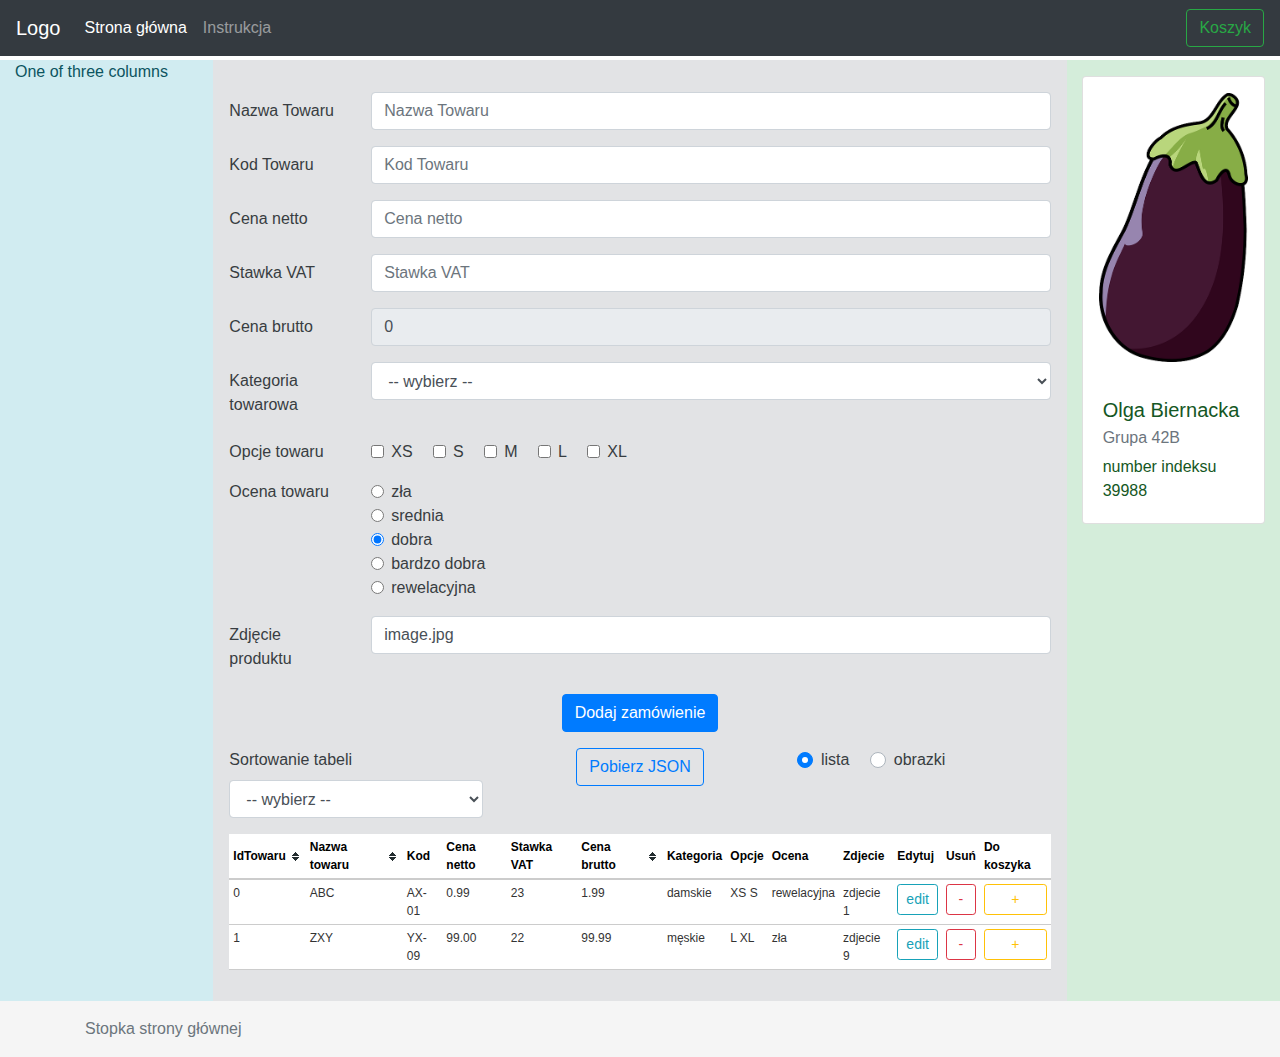
<file: BS_JS_HTML/index.html>
<!doctype html>
<html lang="en" class="h-100">
  
  <head>
    
    <meta charset="utf-8">
    <meta name="viewport" content="width=device-width, initial-scale=1, shrink-to-fit=no">
    <link rel="stylesheet" href="https://stackpath.bootstrapcdn.com/bootstrap/4.3.1/css/bootstrap.min.css" integrity="sha384-ggOyR0iXCbMQv3Xipma34MD+dH/1fQ784/j6cY/iJTQUOhcWr7x9JvoRxT2MZw1T" crossorigin="anonymous">
    <link href="css/sticky-footer-navbar.css" rel="stylesheet">
    <link href="css/style.css" rel="stylesheet">
    <script src="https://code.jquery.com/jquery-3.1.1.min.js"></script>

    <script src="js/validator.js"></script>
    <!-- https://mottie.github.io/tablesorter/docs/ -->

    <title>Hello, world!</title>

    <!-- jquery wklejamy w kodzie tylko 1 raz
      dla tablesorter jquery musi byc wklejony/zadeklarowany powyzej -->
<!--     <script src="https://code.jquery.com/jquery-3.3.1.slim.min.js" integrity="sha384-q8i/X+965DzO0rT7abK41JStQIAqVgRVzpbzo5smXKp4YfRvH+8abtTE1Pi6jizo" crossorigin="anonymous"></script> -->

    <!-- tablesorter -->
    <link rel="stylesheet" href="css/theme.default.css">
    <script type="text/javascript" src="js/jquery.tablesorter.js"></script>
    <script type="text/javascript" src="js/jquery.tablesorter.widgets.js"></script>
    <!-- END tablesorter -->

    <script>
      $(function() {
        $("#myTable").tablesorter();
        $("#myTableKoszyk").tablesorter();
      });
    </script>
  

  </head>
    
  <body class="d-flex flex-column h-100">
    
    <header>
  
      <!-- NAVBAR -->
      <nav class="navbar navbar-expand-md navbar-dark fixed-top bg-dark">
        <a class="navbar-brand" href="#">Logo</a>
        <button class="navbar-toggler" type="button" data-toggle="collapse" data-target="#navbarCollapse" aria-controls="navbarCollapse" aria-expanded="false" aria-label="Toggle navigation">
          <span class="navbar-toggler-icon"></span>
        </button>
        <div class="collapse navbar-collapse" id="navbarCollapse">
          <ul class="navbar-nav mr-auto">
            <li class="nav-item active">
              <a class="nav-link" href="file:///Users/sha/Dysk%20Google/1.%20ZUT_/VII_SEMESTR/Programowanie%20dokument%C3%B3w%20dynamicznych/laboratoria/LAB01.html">Strona główna <span class="sr-only">(current)</span></a>
            </li>
            <li class="nav-item">
              <a class="nav-link" href="http://lcieszynski.zut.edu.pl/fileadmin/DPD/instrukcja_2019.pdf" target="_blank">Instrukcja</a>
            </li>
          </ul>
          <form class="form-inline mt-2 mt-md-0">

            <!-- Button KOSZYK -->
            <button type="button" class="btn btn-outline-success" data-toggle="modal" data-target="#myModalKoszyk" id="buttonKoszyk">
              Koszyk
            </button>

          </form>

        </div>
      </nav>

    </header>

<!-- MAIN -->
<main role="main" class="flex-shrink-0">
    
    <div class="container-fluid">
      <div class="row">
        
        <!-- panel LEWY -->
        <div class="alert-info col-12 col-md-4 col-xl-2">
          
          One of three columns

        </div> <!-- koniec panel lewy -->

        <!-- panel SRODEK -->
        <div class="alert-secondary col-12 col-md-4 col-xl-8 p-3">

          <!-- 
          oninput - waliduję na każdą zmianę w inpucie

           -->

          <!-- Formularz -->
          <form id="myForm">
            <div class="form-group row mt-3">
              <label for="input" class="col-sm-2 col-form-label">Nazwa Towaru</label>
              <div class="col-sm-10">
                <input type="text" class="form-control" id="inputNazwaTowaru" placeholder="Nazwa Towaru" oninput="checkNazwaTowaru()" >
                <div id="inputNazwaTowaruError"></div>
              </div>
            </div>

            <div class="form-group row">
              <label for="input" class="col-sm-2 col-form-label">Kod Towaru</label>
              <div class="col-sm-10">
                <input type="text" class="form-control" id="inputKodTowaru" placeholder="Kod Towaru" oninput="checkKodTowaru()" >
                <div id="inputKodTowaruError"></div>
              </div>
            </div>

            <div class="form-group row">
              <label for="input" class="col-sm-2 col-form-label">Cena netto</label>
              <div class="col-sm-10">
                <input type="number" class="form-control" id="inputCenaNetto" placeholder="Cena netto" onchange="cenaNettoZera()" oninput="checkCenaNetto()">
                <div id="inputCenaNettoError"></div>
              </div>
            </div>

            <div class="form-group row">
              <label for="input" class="col-sm-2 col-form-label">Stawka VAT</label>
              <div class="col-sm-10">
                <input type="number" class="form-control" id="inputStawkaVAT" placeholder="Stawka VAT" oninput="checkStawkaVAT()">
                <div id="inputStawkaVATError"></div>
              </div>
            </div>

            <div class="form-group row">
              <label for="input" class="col-sm-2 col-form-label">Cena brutto</label>
              <div class="col-sm-10">
                <input type="number" class="form-control" id="inputCenaBrutto" value="0" readonly>
              </div>
            </div>

            <div class="form-group row">
              <label for="selectKategoriaTowarowa" class="col-sm-2 col-form-label" >Kategoria towarowa</label>
              <div class="col-sm-10">
                <select id="selectKategoriaTowarowa" class="form-control" oninput="checkKategoriaTowarowa()">
                  <option value="0" >-- wybierz --</option>
                  <option value="1">damskie</option>
                  <option value="2">męskie</option>
                  <option value="3">dziecięce</option>
                </select>
                <div id="selectKategoriaTowarowaError"></div>
              </div>
            </div>

            <div class="form-group row ">
              <div class="col-sm-2">Opcje towaru</div>
              <div class="col-sm-10" id="checkboxListOpcjeTowaru" oninput="checkOpcjeTowaru()">
                <div class="form-check custom-control-inline" >
                  <input class="form-check-input" type="checkbox" name="cbOpcjeTowaru" id="gridCheck1" value="1">
                  <label class="form-check-label" for="gridCheck1">XS</label>
                </div>
                <div class="form-check custom-control-inline">
                  <input class="form-check-input" type="checkbox" name="cbOpcjeTowaru" id="gridCheck2" value="2">
                  <label class="form-check-label" for="gridCheck2">S</label>
                </div>
                <div class="form-check custom-control-inline">
                  <input class="form-check-input" type="checkbox" name="cbOpcjeTowaru"  id="gridCheck3" value="3">
                  <label class="form-check-label" for="gridCheck3">M</label>
                </div>
                <div class="form-check custom-control-inline">
                  <input class="form-check-input" type="checkbox" name="cbOpcjeTowaru" id="gridCheck4" value="4">
                  <label class="form-check-label" for="gridCheck4">L</label>
                </div>
                <div class="form-check custom-control-inline">
                  <input class="form-check-input" type="checkbox" name="cbOpcjeTowaru" id="gridCheck5" value="5">
                  <label class="form-check-label" for="gridCheck5">XL</label>
                </div>
                <div style="display:block" id="checkboxListOpcjeTowaruError"></div>
              </div>
            </div>

            <fieldset class="form-group">
              <div class="row">
                <legend class="col-form-label col-sm-2 pt-0">Ocena towaru</legend>
                <div class="col-sm-10">
                  <div class="form-check">
                    <input class="form-check-input" type="radio" name="rbOcenaTowaru" id="rbOcenaTowaru1" value="1">
                    <label class="form-check-label" for="rbOcenaTowaru1">zła</label>
                  </div>
                  <div class="form-check">
                    <input class="form-check-input" type="radio" name="rbOcenaTowaru" id="rbOcenaTowaru2" value="2">
                    <label class="form-check-label" for="rbOcenaTowaru2">srednia</label>
                  </div>
                  <div class="form-check">
                    <input class="form-check-input" type="radio" name="rbOcenaTowaru" id="rbOcenaTowaru3" value="3" checked> 
                    <label class="form-check-label" for="rbOcenaTowaru3">dobra</label>
                  </div>
                  <div class="form-check">
                    <input class="form-check-input" type="radio" name="rbOcenaTowaru" id="rbOcenaTowaru4" value="4">
                    <label class="form-check-label" for="rbOcenaTowaru4">bardzo dobra</label>
                  </div>
                  <div class="form-check">
                    <input class="form-check-input" type="radio" name="rbOcenaTowaru" id="rbOcenaTowaru5" value="5">
                    <label class="form-check-label" for="rbOcenaTowaru5">rewelacyjna</label>
                  </div>
                </div>
              </div>
            </fieldset>
            
            <div class="form-group row">
              <label for="inputZdjecie" class="col-sm-2 col-form-label">Zdjęcie produktu</label>
                <div class="col-sm-10"> 
                  <input type="text" class="form-control" id="inputZdjecie" value="image.jpg" >
              </div>
            </div>

            <div class="form-group">
              <div class="col">
                <div class="text-center">
                  <button type="button" id="buttonDodajZamowienie" class="btn btn-primary " onclick="czyWszystkoOK()" >Dodaj zamówienie</button>
                </div>
              </div>
            </div>

            <div class="form-group">
              <div class="col">
                <div class="text-center">
                  <button type="button" id="buttonAktualizujWiersz" class="update btn btn-primary" style="display: none" onclick="aktualizujWiersz()">Aktualizuj wiersz</button>
                </div>
              </div>
            </div>

          </form>
          <!-- Koniec FORMULARZ -->

          <div class="form-group row">     
            <div class="col">
              <label for="selectSortowanieTabeli">Sortowanie tabeli </label>
                <select id="selectSortowanieTabeli" class="form-control" onchange="sortowanieTabeli()">
                  <option value="0" >-- wybierz --</option>
                  <option value="1">cena od najniższej</option>
                  <option value="2">cena od najwyższej</option>
                  <option value="3">ocena od najniższej</option>
                  <option value="4">ocena od najwyższej</option>
                  <option value="5">nazwa od A</option>
                  <option value="6">nazwa od Z</option>
                </select>
              </div>
              
              <div class="col">
                <div class="text-center">
                  <button type="button" id="PobierzJSON" class="btn btn-outline-primary" onclick="pobierzJSON()">Pobierz JSON</button>
                </div>
              </div>

              <!-- <div class="col">
                <label for="WidokTabeli">Widok tabeli</label>
                  <select id="selectWidokTabeli" class="form-control" onchange="WidokTabeli()">
                    <option value="0" >-- wybierz --</option>
                    <option value="1">lista</option>
                    <option value="2">obrazki</option>
                  </select>
              </div> -->
              <div class="col">
                <div class="custom-control custom-radio custom-control-inline">
                  <input type="radio" id="swt1" name="rbWidokTabeli" class="custom-control-input" value="1" checked onclick="WidokTabeli()"><label class="custom-control-label" for="swt1">lista</label>
                </div>
                <div class="custom-control custom-radio custom-control-inline">
                  <input type="radio" id="swt2" name="rbWidokTabeli" class="custom-control-input" value="2" onclick="WidokTabeli()"><label class="custom-control-label" for="swt2">obrazki</label>
                </div>
              </div>

          </div>


            <div class="alert alert-success" id="myAlert" role="alert" style="display:none;" >Wiersz został usunięty.
            <button type="button" class="close" data-dismiss="alert" aria-label="Close">
              <span aria-hidden="true">&times;</span>
            </button>
            </div>

            <div class="alert alert-warning" id="myAlertKoszyk" role="alert" style="display:none;" >Dane zostały dodane do koszyka.
            <button type="button" class="close" data-dismiss="alert" aria-label="Close">
              <span aria-hidden="true">&times;</span>
            </button>
            </div>

          <!-- TABELA TABLESSORTER-->
          <div>
            <table id="myTable" class="tablesorter">
              <thead>
                <tr>
                  <th id="IdTowaru">IdTowaru</th>
                  <th class="NazwaTowaru">Nazwa towaru</th>
                  <th class="sorter-false">Kod</th>
                  <th class="sorter-false">Cena netto</th>
                  <th class="sorter-false">Stawka VAT</th>
                  <th>Cena brutto</th>
                  <th class="sorter-false">Kategoria</th>
                  <th class="sorter-false">Opcje</th>
                  <th class="sorter-false">Ocena</th> 
                  <th class="sorter-false">Zdjecie</th>
                  <th class="sorter-false">Edytuj</th>
                  <th class="sorter-false">Usuń</th>
                  <th class="sorter-false">Do koszyka</th>
                  <th hidden>kategoria</th>
                  <th hidden>opcje</th>
                  <th hidden>ocena</th>
                </tr>
              </thead>
              <tbody>
                <!-- Tu dodają się nowe wiersze z funkcji addRowToTable() -->
                 <tr>
                  <td >0</td>
                  <td class="NazwaTowaru">ABC</td>
                  <td>AX-01</td>
                  <td>0.99</td>
                  <td>23</td>
                  <td>1.99</td>
                  <td>damskie</td>
                  <td>XS S</td>
                  <td>rewelacyjna</td>
                  <td>zdjecie 1</td>
                  <td><button type="button" class="edit btn btn-outline-info btn-sm btn-block" onclick="edytujWiersz()">edit</button></td>
                  <td><button type="button" class="remove btn btn-outline-danger btn-sm btn-block" onclick="usunWiersz()">-</button></td>
                  <td><button type="button" class=" koszyk btn btn-outline-warning btn-sm btn-block" onclick="dodajDoKoszyka()">+</button></td>
                  <td hidden>1</td>
                  <td hidden>1 2</td>
                  <td hidden>5</td>
                </tr>
                <tr>
                  <td >1</td>
                  <td class="NazwaTowaru">ZXY</td>
                  <td>YX-09</td>
                  <td>99.00</td>
                  <td>22</td>
                  <td>99.99</td>
                  <td>męskie</td>
                  <td>L XL</td>
                  <td>zła</td>
                  <td>zdjecie 9</td>
                  <td><button type="button" class="edit btn btn-outline-info btn-sm btn-block" onclick="edytujWiersz()">edit</button></td>
                  <td><button type="button" class="remove btn btn-outline-danger btn-sm btn-block" onclick="usunWiersz()">-</button></td>
                  <td><button type="button" class=" koszyk btn btn-outline-warning btn-sm btn-block" onclick="dodajDoKoszyka()">+</button></td>
                  <td hidden>2</td>
                  <td hidden>4 5</td>
                  <td hidden>1</td>
                </tr>
              </tbody>
            </table>
          </div> <!-- END TABELA TABLESSORTER-->

        <div id="WidokTabeliObrazki" style="display:none;" class="row">
          <!-- obrazki z funkcji WidokTabeliObrazki() -->
        </div>


        </div> <!-- koniec panel srodek -->
        
        <!-- panel PRAWY -->
        <div class="alert-success col-12 col-md-4 col-xl-2">

          <!--  WIZYTÓWKA - card -->
          <div class="card my-3" >
            <img src="img/baklazan.png" class="card-img-top p-3">
            <div class="card-body">
              <h5 class="card-title">Olga Biernacka</h5>
              <h6 class="card-subtitle mb-2 text-muted">Grupa 42B</h6>
              <p class="card-text">number indeksu 39988</p>
              <!-- <a href="#" class="card-link">Card link</a> -->
            </div>
          </div>  <!-- koniec WIZYTÓWKI -->

        </div> <!-- koniec panel prawy -->
      
      </div> <!-- koniec row -->
    </div> <!-- koniec container-fluid -->

</main>


<!-- FOOTER -->
<footer class="footer mt-auto py-3">
  <div class="container">
    <span class="text-muted">Stopka strony głównej</span>
  </div>
</footer>
<!-- END FOOTER -->

<!-- Modal KOSZYK -->
<div class="modal fade" id="myModalKoszyk" tabindex="-1" role="dialog" aria-labelledby="myModalKoszykLabel" aria-hidden="true">
  <div class="modal-dialog" role="document">
    <div class="modal-content">
      <div class="modal-header">
        <h5 class="modal-title" id="myModalKoszykLabel">Mój koszyk</h5>
        <button type="button" class="close" data-dismiss="modal" aria-label="Close">
          <span aria-hidden="true">&times;</span>
        </button>
      </div>
      <div class="modal-body">

          <div class="container-fluid">
            <div class="row">
              <table id="myTableKoszyk" class="tablesorter">
                <thead>
                  <tr>
                    <th>Nazwa towaru</th>
                    <th>Cena brutto</th>
                    <th>Ilość</th>
                  </tr>
                </thead>
                <tbody>
                  <!-- Tu dodają się nowe wiersze z funkcji uzupelnijKoszyk() -->
                </tbody>
              </table>
            </div>
          </div>  

          <div class="form-group row">
            <label for="selectOpcjeDostawy" class="col-form-label ml-4" >Opcje dostawy</label>
            <div class="col-sm-5">
              <select id="selectOpcjeDostawy" class="form-control form-control-sm" onchange="koszykOblicz()">
                <option value="9.90" selected>poczta - 9.90</option>
                <option value="19.99">kurier - 19.99</option>
                <option value="0.00">odbiór osobisty - 0.00</option>
              </select>
            </div>
          </div>

          <hr>
          <div class="row">
            <label for="input" class="col-form-label ml-4">Cena całkowita</label>
            <div class="col-sm-5">
              <input type="number" class="form-control form-control-sm" id="inputCenaKoszyk" value="0" readonly>
            </div>
          </div>

      </div>

      <div class="modal-footer">
        <button type="button" class="btn btn-secondary" data-dismiss="modal">Anuluj</button>
        <button type="button" class="btn btn-primary" onclick="koszykKup()">Kup</button>
      </div>

    </div>
  </div>
</div>
<!-- END Modal KOSZYK -->

<div class="toast" role="alert" id="myToastr" aria-live="assertive" aria-atomic="true" data-delay="2500" style="position: absolute; top:40vh; left:70vh; background-color: #d4edda;">
  <div class="toast-header">
    <strong class="mr-auto">Koszyk</strong>
    <small>1 sec ago</small>
    <button type="button" class="ml-2 mb-1 close" data-dismiss="toast" aria-label="Close">
      <span aria-hidden="true">&times;</span>
    </button>
  </div>
  <div class="toast-body">
    Zakup został pomyślnie zrealizowany :)
 </div>
</div>


<script src="https://cdnjs.cloudflare.com/ajax/libs/popper.js/1.14.7/umd/popper.min.js" integrity="sha384-UO2eT0CpHqdSJQ6hJty5KVphtPhzWj9WO1clHTMGa3JDZwrnQq4sF86dIHNDz0W1" crossorigin="anonymous"></script>
<script src="https://stackpath.bootstrapcdn.com/bootstrap/4.3.1/js/bootstrap.min.js" integrity="sha384-JjSmVgyd0p3pXB1rRibZUAYoIIy6OrQ6VrjIEaFf/nJGzIxFDsf4x0xIM+B07jRM" crossorigin="anonymous"></script>

  </body>
</html>
</file>
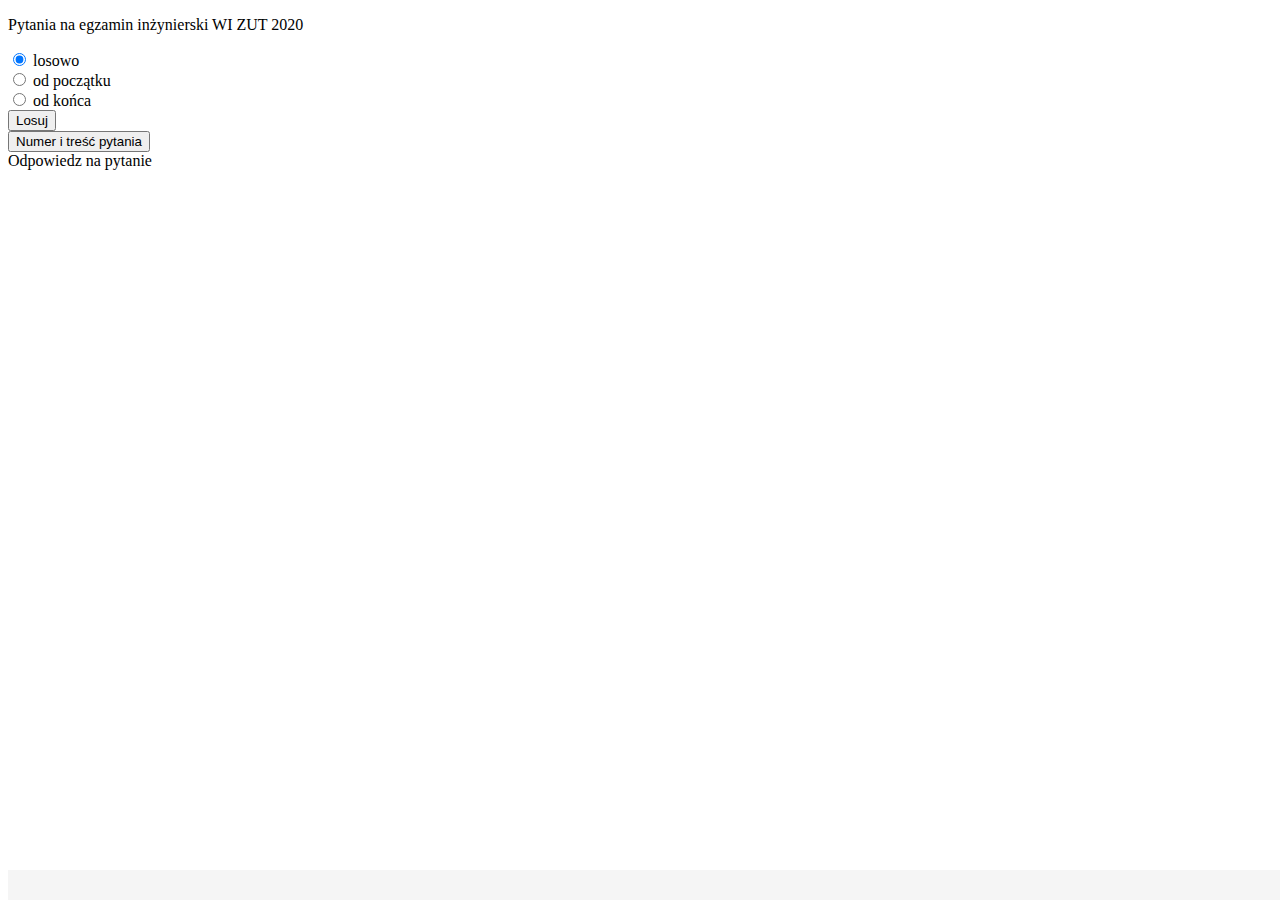
<file: pytaniaWIZUTINZ/index.html>
<!doctype html>
<html lang="en">
  <head>
    <!-- Required meta tags -->
    <meta charset="utf-8">
    <meta name="viewport" content="width=device-width, initial-scale=1, shrink-to-fit=no">

    <!-- Bootstrap CSS -->
    <link rel="stylesheet" href="https://stackpath.bootstrapcdn.com/bootstrap/4.5.0/css/bootstrap.min.css" integrity="sha384-9aIt2nRpC12Uk9gS9baDl411NQApFmC26EwAOH8WgZl5MYYxFfc+NcPb1dKGj7Sk" crossorigin="anonymous">
    <link href="sticky-footer.css" rel="stylesheet">
    <script src="js.js"></script>

    <title>WI ZUT INŻ</title>
  </head>
<body>
    

<div class="container">
  <p>Pytania na egzamin inżynierski WI ZUT 2020</p>

  <div class="row">
<div class="form-check form-check-inline">
  <input class="form-check-input" type="radio" name="rr" id="losowo" value="losowo" checked>
  <label class="form-check-label" for="losowo">losowo</label>
</div>
<div class="form-check form-check-inline">
  <input class="form-check-input" type="radio" name="rr" id="poczatek" value="poczatek">
  <label class="form-check-label" for="poczatek">od początku</label>
</div>
<div class="form-check form-check-inline">
  <input class="form-check-input" type="radio" name="rr" id="koniec" value="koniec">
  <label class="form-check-label" for="koniec">od końca</label>
</div>
  </div>

  <div class="row">
      <button type="button" class="btn btn-info btn-block mb-2" id="losuj" onclick="losujPytanie()">
      Losuj</button>
  </div>
  
  <div class="row">
    <button class="btn btn-outline-info btn-block mb-2" type="button" data-toggle="collapse" data-target="#cc" aria-expanded="false" aria-controls="cc" id="TrescPytania">
        Numer i treść pytania
      </button>   
  </div>
  
  <div class="row">   
    <div class="collapse" id="cc">
      <div class="card card-body" id="TrescOdpowiedzi">
        Odpowiedz na pytanie
      </div>   
    </div>
  </div>

</div>

  <footer class="footer">
      <div class="container">
        <span class="text-muted" id="Stopka"></span>
      </div>
  </footer>
    <!-- Optional JavaScript -->
    <!-- jQuery first, then Popper.js, then Bootstrap JS -->
    <script src="https://code.jquery.com/jquery-3.5.1.slim.min.js" integrity="sha384-DfXdz2htPH0lsSSs5nCTpuj/zy4C+OGpamoFVy38MVBnE+IbbVYUew+OrCXaRkfj" crossorigin="anonymous"></script>
    <script src="https://cdn.jsdelivr.net/npm/popper.js@1.16.0/dist/umd/popper.min.js" integrity="sha384-Q6E9RHvbIyZFJoft+2mJbHaEWldlvI9IOYy5n3zV9zzTtmI3UksdQRVvoxMfooAo" crossorigin="anonymous"></script>
    <script src="https://stackpath.bootstrapcdn.com/bootstrap/4.5.0/js/bootstrap.min.js" integrity="sha384-OgVRvuATP1z7JjHLkuOU7Xw704+h835Lr+6QL9UvYjZE3Ipu6Tp75j7Bh/kR0JKI" crossorigin="anonymous"></script>
  </body>
</html>
</file>
<file: BS_JS_HTML/css/sticky-footer-navbar.css>
/* Custom page CSS
-------------------------------------------------- */
/* Not required for template or sticky footer method. */

main > .container-fluid {
  padding: 60px 15px 0;
}

.footer {
  background-color: #f5f5f5;
}

.footer > .container-fluid {
  padding-right: 15px;
  padding-left: 15px;
}

code {
  font-size: 80%;
}
</file>
<file: BS_JS_HTML/css/style.css>
table.tablesorter tbody tr:hover td {
    background: #8dbdd8;
}
</file>
<file: BS_JS_HTML/css/theme.default.css>
/*************
Default Theme
*************/
/* overall */
.tablesorter-default {
	width: 100%;
	font: 12px/18px Arial, Sans-serif;
	color: #333;
	background-color: #fff;
	border-spacing: 0;
	margin: 10px 0 15px;
	text-align: left;
}

/* header */
.tablesorter-default th,
.tablesorter-default thead td {
	font-weight: bold;
	color: #000;
	background-color: #fff;
	border-collapse: collapse;
	border-bottom: #ccc 2px solid;
	padding: 0;
}
.tablesorter-default tfoot th,
.tablesorter-default tfoot td {
	border: 0;
}
.tablesorter-default .header,
.tablesorter-default .tablesorter-header {
	background-image: url([data-uri]);
	background-position: center right;
	background-repeat: no-repeat;
	cursor: pointer;
	white-space: normal;
	padding: 4px 20px 4px 4px;
}
.tablesorter-default thead .headerSortUp,
.tablesorter-default thead .tablesorter-headerSortUp,
.tablesorter-default thead .tablesorter-headerAsc {
	background-image: url([data-uri]);
	border-bottom: #000 2px solid;
}
.tablesorter-default thead .headerSortDown,
.tablesorter-default thead .tablesorter-headerSortDown,
.tablesorter-default thead .tablesorter-headerDesc {
	background-image: url([data-uri]);
	border-bottom: #000 2px solid;
}
.tablesorter-default thead .sorter-false {
	background-image: none;
	cursor: default;
	padding: 4px;
}

/* tfoot */
.tablesorter-default tfoot .tablesorter-headerSortUp,
.tablesorter-default tfoot .tablesorter-headerSortDown,
.tablesorter-default tfoot .tablesorter-headerAsc,
.tablesorter-default tfoot .tablesorter-headerDesc {
	border-top: #000 2px solid;
}

/* tbody */
.tablesorter-default td {
	background-color: #fff;
	border-bottom: #ccc 1px solid;
	padding: 4px;
	vertical-align: top;
}

/* hovered row colors */
.tablesorter-default tbody > tr.hover > td,
.tablesorter-default tbody > tr:hover > td,
.tablesorter-default tbody > tr.even:hover > td,
.tablesorter-default tbody > tr.odd:hover > td {
	background-color: #fff;
	color: #000;
}

/* table processing indicator */
.tablesorter-default .tablesorter-processing {
	background-position: center center !important;
	background-repeat: no-repeat !important;
	/* background-image: url(images/loading.gif) !important; */
	background-image: url('[data-uri]') !important;
}

/* Zebra Widget - row alternating colors */
.tablesorter-default tr.odd > td {
	background-color: #dfdfdf;
}
.tablesorter-default tr.even > td {
	background-color: #efefef;
}

/* Column Widget - column sort colors */
.tablesorter-default tr.odd td.primary {
	background-color: #bfbfbf;
}
.tablesorter-default td.primary,
.tablesorter-default tr.even td.primary {
	background-color: #d9d9d9;
}
.tablesorter-default tr.odd td.secondary {
	background-color: #d9d9d9;
}
.tablesorter-default td.secondary,
.tablesorter-default tr.even td.secondary {
	background-color: #e6e6e6;
}
.tablesorter-default tr.odd td.tertiary {
	background-color: #e6e6e6;
}
.tablesorter-default td.tertiary,
.tablesorter-default tr.even td.tertiary {
	background-color: #f2f2f2;
}

/* caption */
.tablesorter-default > caption {
	background-color: #fff;
}

/* filter widget */
.tablesorter-default .tablesorter-filter-row {
	background-color: #eee;
}
.tablesorter-default .tablesorter-filter-row td {
	background-color: #eee;
	border-bottom: #ccc 1px solid;
	line-height: normal;
	text-align: center; /* center the input */
	-webkit-transition: line-height 0.1s ease;
	-moz-transition: line-height 0.1s ease;
	-o-transition: line-height 0.1s ease;
	transition: line-height 0.1s ease;
}
/* optional disabled input styling */
.tablesorter-default .tablesorter-filter-row .disabled {
	opacity: 0.5;
	filter: alpha(opacity=50);
	cursor: not-allowed;
}
/* hidden filter row */
.tablesorter-default .tablesorter-filter-row.hideme td {
	/*** *********************************************** ***/
	/*** change this padding to modify the thickness     ***/
	/*** of the closed filter row (height = padding x 2) ***/
	padding: 2px;
	/*** *********************************************** ***/
	margin: 0;
	line-height: 0;
	cursor: pointer;
}
.tablesorter-default .tablesorter-filter-row.hideme * {
	height: 1px;
	min-height: 0;
	border: 0;
	padding: 0;
	margin: 0;
	/* don't use visibility: hidden because it disables tabbing */
	opacity: 0;
	filter: alpha(opacity=0);
}
/* filters */
.tablesorter-default input.tablesorter-filter,
.tablesorter-default select.tablesorter-filter {
	width: 95%;
	height: auto;
	margin: 4px auto;
	padding: 4px;
	background-color: #fff;
	border: 1px solid #bbb;
	color: #333;
	-webkit-box-sizing: border-box;
	-moz-box-sizing: border-box;
	box-sizing: border-box;
	-webkit-transition: height 0.1s ease;
	-moz-transition: height 0.1s ease;
	-o-transition: height 0.1s ease;
	transition: height 0.1s ease;
}
/* rows hidden by filtering (needed for child rows) */
.tablesorter .filtered {
	display: none;
}

/* ajax error row */
.tablesorter .tablesorter-errorRow td {
	text-align: center;
	cursor: pointer;
	background-color: #e6bf99;
}
</file>
<file: pytaniaWIZUTINZ/sticky-footer.css>
/* Sticky footer styles
-------------------------------------------------- */
html {
  position: relative;
  min-height: 100%;
}
body {
  margin-bottom: 30px;
}
.footer {
  position: absolute;
  bottom: 0;
  width: 100%;
  height: 30px; /* Set the fixed height of the footer here */
  line-height: 30px; /* Vertically center the text there */
  background-color: #f5f5f5;
}


/* Custom page CSS
-------------------------------------------------- */
/* Not required for template or sticky footer method. */

/*.container {
  width: auto;
  max-width: 680px;
  padding: 0 15px;
}*/
</file>
